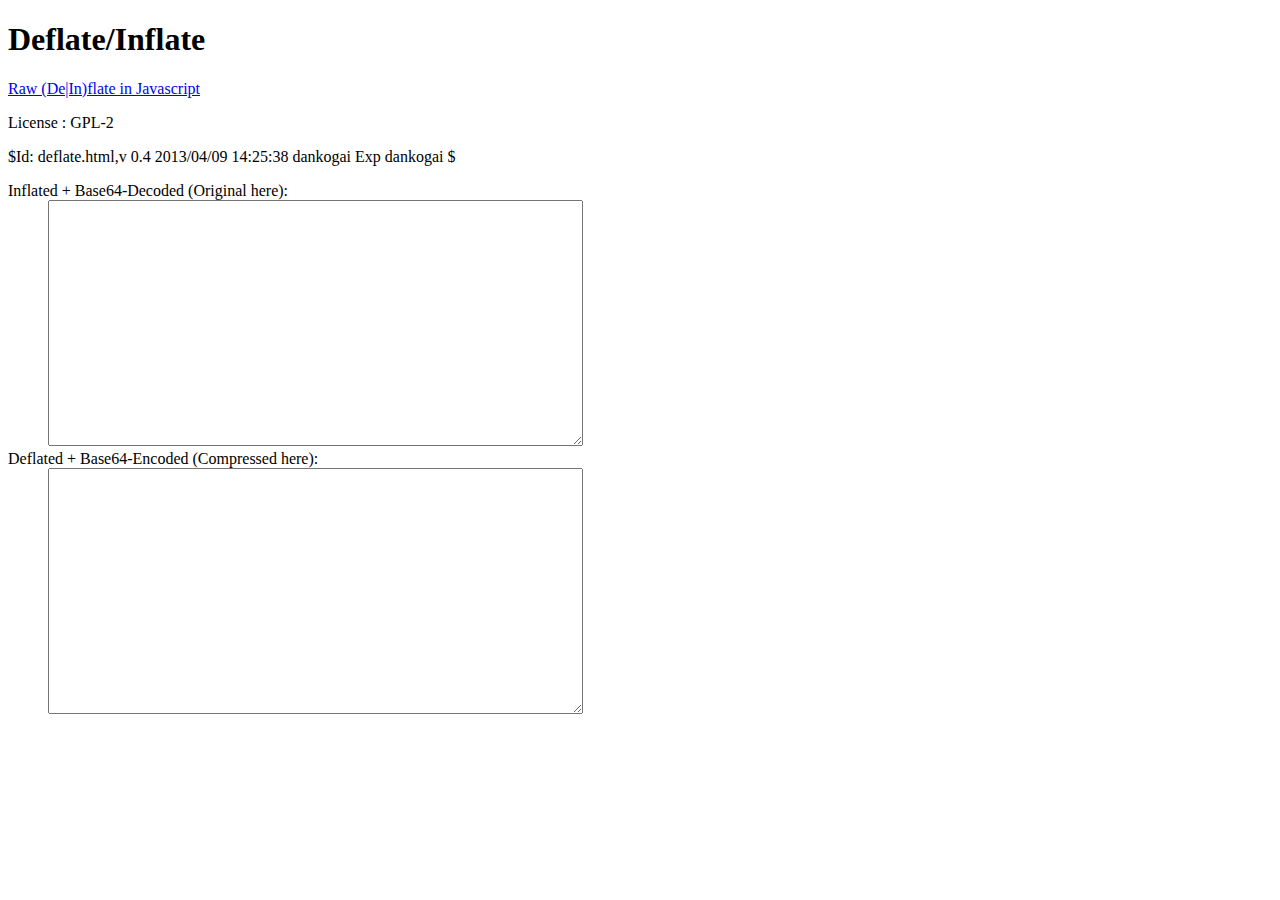
<file: deflate.html>
<!DOCTYPE html>
<html>
<head>
<meta charset="UTF-8">
<title>Deflate/Inflate</title>
</head>
<body>
<h1>Deflate/Inflate</h1>
<a href="https://github.com/dankogai/js-deflate">Raw (De|In)flate in Javascript</a>
<p>License : GPL-2</p>
<p>$Id: deflate.html,v 0.4 2013/04/09 14:25:38 dankogai Exp dankogai $</p>
<dl>
<dt>Inflated + Base64-Decoded (Original here):</dt>
<dd><textarea id="inflated" cols="64" rows="16" onkeyup="(function(that, dst){
  setTimeout(function(){
    dst.value = Base64.toBase64(RawDeflate.deflate(Base64.utob(that.value)));
  },0)
})(this,$('deflated'))"></textarea></dd>
<dt>Deflated + Base64-Encoded (Compressed here):</dt>
<dd><textarea id="deflated" cols="64" rows="16" onkeyup="(function(that, dst){
  setTimeout(function(){
    dst.value = Base64.btou(RawDeflate.inflate(Base64.fromBase64(that.value)));
  },0);
})(this, $('inflated'))"></textarea></dd>
</dl>
<script type="text/javascript" src="js/libs/base64.js"></script>
<script type="text/javascript" src="js/libs/rawinflate.js"></script>
<script type="text/javascript" src="js/libs/rawdeflate.js"></script>
<script>
$ = function(id){ return document.getElementById(id) };
</script>
</body>
</html>
</file>
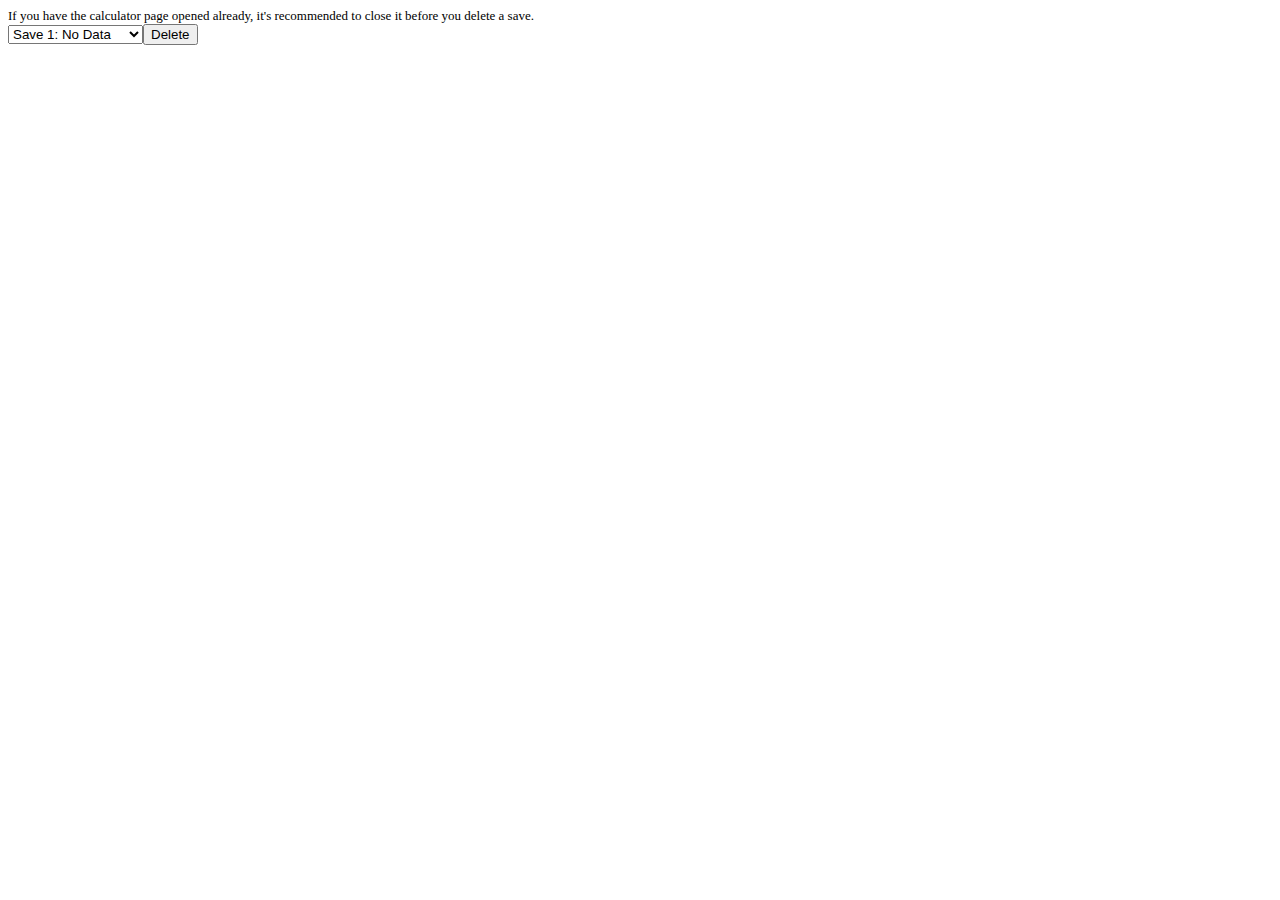
<file: del.html>
<html>
	<head>
		<title>Talon Tales Calculator</title>
		<META NAME="ROBOTS" CONTENT="NOINDEX,NOFOLLOW">
		<script type="text/javascript" src="js/libs/base64.js"></script>
		<script type="text/javascript" src="js/libs/rawinflate.js"></script>
		<script type="text/javascript" src="js/libs/rawdeflate.js"></script>
		<script type="text/javascript" src="js/foot.js?v=17"></script>
		<script type="text/javascript" src="js/head.js?v=17"></script>
		<script language="JavaScript">
			function DelData2() {
				theName = document.calcForm.A_SaveSlot.value;
				document.cookie = theName + "=;expires=Thu,01-Jan-70 00:00:01 GMT";
				LoadCookie3();
				document.delFORM.A_SaveSlot.value = theName;
			}
		</script>
	</head>
	<body>
		<font size="2">
		If you have the calculator page opened already, it's recommended to close it before you delete a save.</font>
		<form name="calcForm">
			<select name="A_SaveSlot"/>
			<input value="Delete" onclick="DelData2()" type="button"><br>
			<br>
		</form>
		<script language="JavaScript">LoadCookie3();</script>
	</body>
</html>
</file>
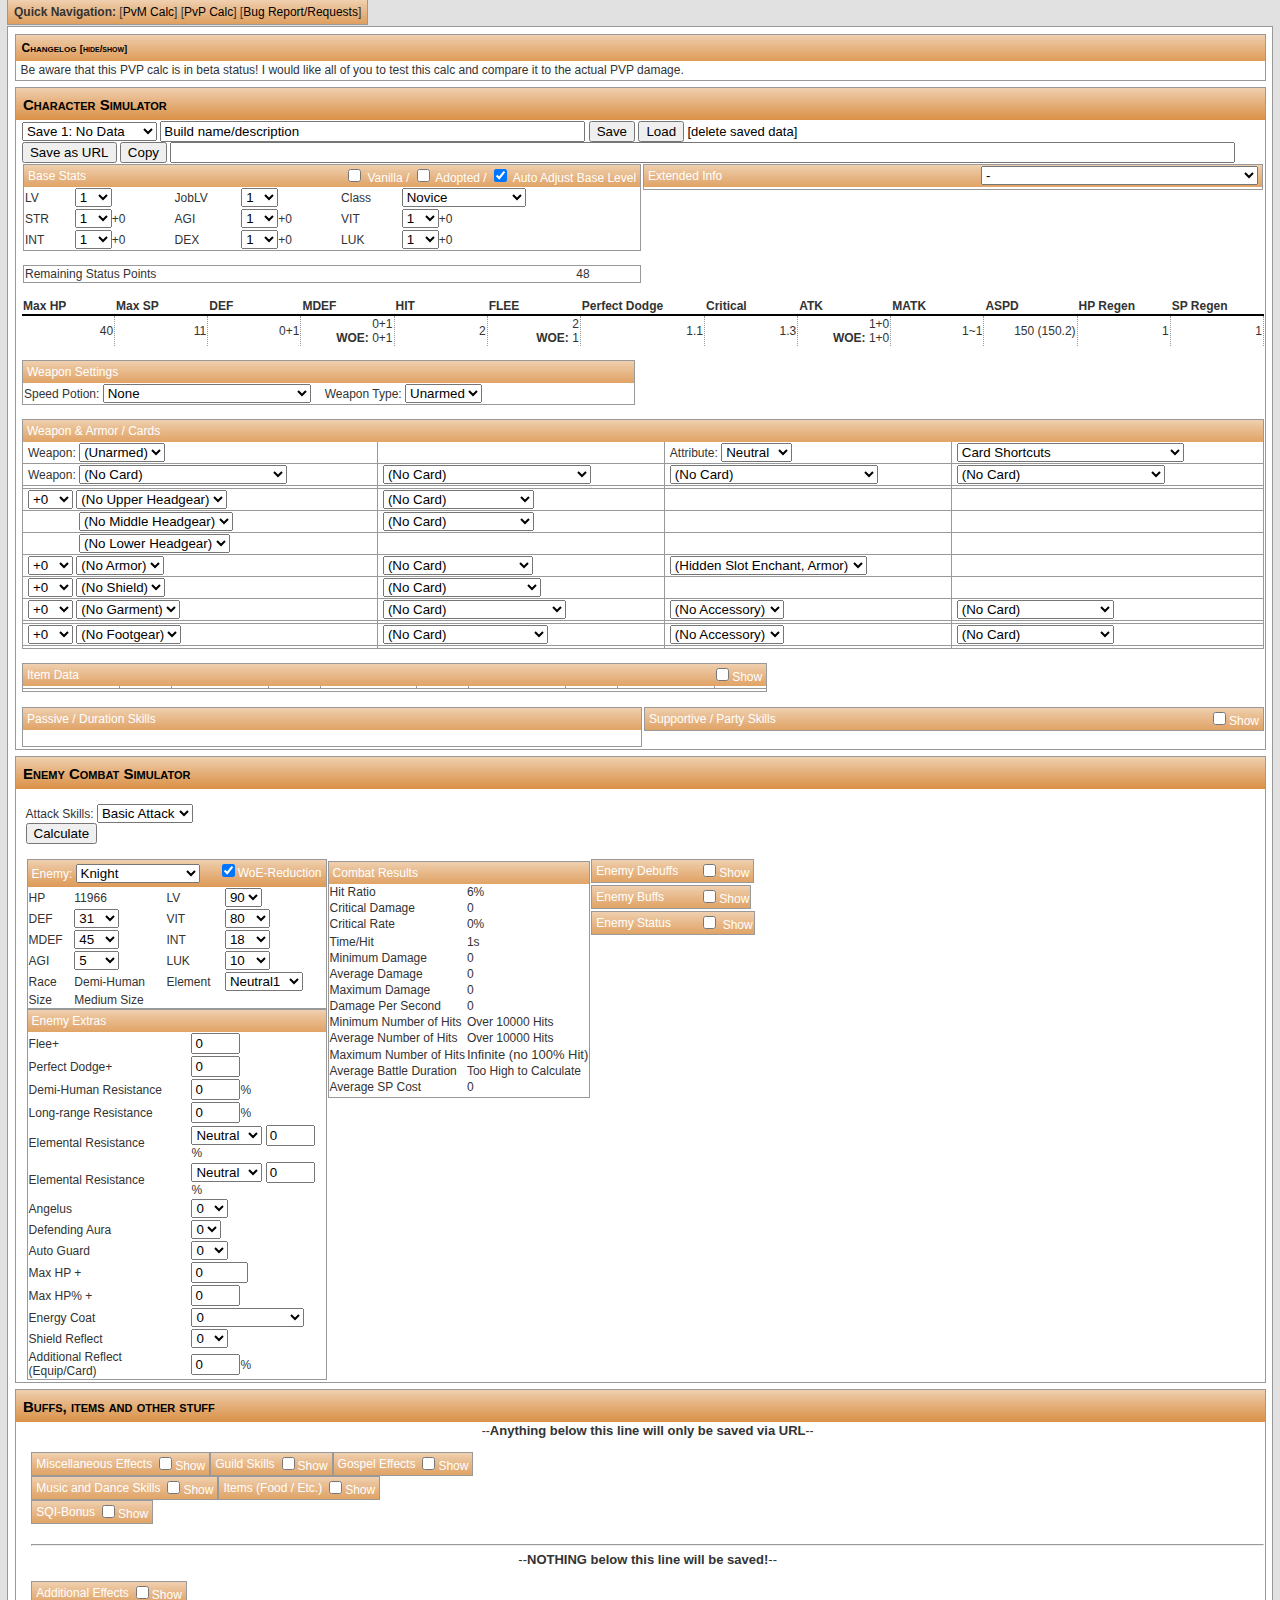
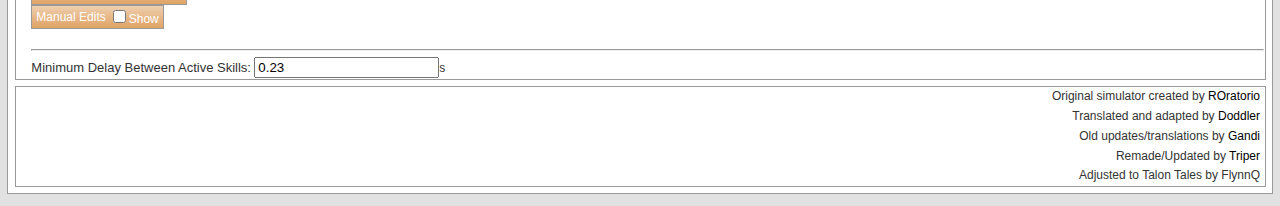
<file: pvp.html>
<!DOCTYPE HTML PUBLIC "-//W3C//DTD HTML 4.01 Transitional//EN">
<html lang="en">
<head>
<meta http-equiv="Content-Type" content="text/html; charset=UTF-8">
<meta http-equiv="Content-Script-Type" content="text/javascript">
<title>TalonRO Calculator (PvP-BETA)</title>
<link rel="shortcut icon" href="favicon.png">
<script type="text/javascript"><!--
Lang = 0;
Taijin=1;
// --></script>
<script type="text/javascript" src="js/etc.js?v=16"></script>
<script type="text/javascript" src="js/item.js?v=16"></script>
<script type="text/javascript" src="js/head.js?v=16"></script>
<script type="text/javascript" src="js/skill.js?v=16"></script>
<script type="text/javascript" src="js/libs/base64.js"></script>
<script type="text/javascript" src="js/libs/rawinflate.js"></script>
<script type="text/javascript" src="js/libs/rawdeflate.js"></script>

<link rel="stylesheet" type="text/css" href="js/style.css">
<style type="text/css">
<!--
div#ubernavi {
	background: url(images/th.png) repeat-x;
	border-bottom: 1px solid #999;
	border-right: 1px solid #999;
	border-left: 1px solid #999;
	display:inline-block;
	top:0;
	padding: 0.5em;
	margin-left: 3px;
	line-height: 100%;

}
div#ubernavi a {
	text-decoration: none;
	color:#000;
}
div#ubernavi a:hover {
	text-decoration: underline;
}
span.navititle {

	font-weight:bold;
}
-->
</style>
</head>

<body>

<div id="ubernavi" align="left" style="margin-left: 7px;">
<span class="navititle">Quick Navigation:</span> [<a href="index.html">PvM Calc</a>] [<a href="pvp.html">PvP Calc</a>] [<a href="https://github.com/kutsuru/ttcalculator/issues" target="_blank">Bug Report/Requests</a>]
</div>

<form name="calcForm">

<div class="topic-main" align="left">
<div class="topic" align="left" style="margin-left: 6.5px;margin-top: 6.5px;">
<h3>Changelog <span style="font-size:0.8em;">[<span onclick="SaveCookieChangelogDisplay();" style="cursor:pointer">hide/show</span>]</span></h3>
<div style="margin-left: 5px;">
<div id="ChangelogDisplay" style="display:inline;line-height: 165%;">
Be aware that this PVP calc is in beta status!
I would like all of you to test this calc and compare it to the actual PVP damage.
</div>
</div></div>


<div class="topic" style="margin-left: 6.5px;">
<h3 style="font-size:15px">Character Simulator</h3>
<table><tbody>
<tr><td>&nbsp;</td><td>

<select name="A_SaveSlot"></select>
<input name="A_SlotName" value="Build name/description" defaultValue="Build name/description" type="text" required minlength="4" maxlength="48" size="50">
<input value="Save" onclick="SaveCookie()" type="button">
<input value="Load" onclick="LoadCookie()" type="button">
<span id="DELHTML"><font size="2"><a href="del.html">[delete saved data]</a></font></span><br>
<input value="Save as URL" onclick="URLOUT()" type="button">
<input value="Copy" onclick="CopyToClipboard()" type="button">
<input name="URL_TEXT" size="130" type="text">
<table>
<tbody>
	<tr>
		<td valign="top">
			<table style="border: 1px solid rgb(153, 153, 153); border-collapse: collapse;">
				<tbody>
						<tr>
							<td colspan="6" class="subheader" bgcolor="#DDDDFF">
								<div style="float: left; padding: 3px;">
									<span id="nm01">Base Stats</span>
								</div>
								<div style="float: right; padding-right: 3px;">
									<input id="lab0" name="vanilla" onclick="VanillaCard()|VanillaArmor()|StAllCalc()|KakutyouKansuu2()" type="checkbox">
									<label for="lab0"><span id="nm079">Vanilla</span></label> /
									<input id="lab1" name="A_youshi" onclick="calc()" type="checkbox">
									<label for="lab1"><span id="nm078">Adopted</span></label> /
									<input id="lab2" name="BLVauto" checked="checked" type="checkbox">
									<label for="lab2"><span id="nm02">Auto Adjust Base Level</span></label>
								</div>
								<div style="clear: both;"></div>
							</td>
						</tr>
						<tr>
							<td id="nm03">LV</td><td><select name="A_BaseLV" onchange="StCalc(1)|StAllCalc()"></select></td>
							<td id="nm04">JobLV</td><td><select name="A_JobLV" onchange="StAllCalc()"></select></td>
							<td id="nm05">Class</td><td><select name="A_JOB" onchange="ClickJob(this[this.selectedIndex].value) | StAllCalc() | StCalc()"></select></td>
					</tr>
					<tr>
						<td id="nm06">STR</td><td><select name="A_STR" onchange="StCalc() | StAllCalc()"></select><span id="A_STRp">+0</span></td>
						<td id="nm07">AGI</td><td><select name="A_AGI" onchange="StCalc() | StAllCalc()"></select><span id="A_AGIp">+0</span></td>
						<td id="nm08">VIT</td><td><select name="A_VIT" onchange="StCalc() | StAllCalc()"></select><span id="A_VITp">+0</span></td>
					</tr>
					<tr>
						<td id="nm010">INT</td><td><select name="A_INT" onchange="StCalc() | StAllCalc()"></select><span id="A_INTp">+0</span></td>
						<td id="nm09">DEX</td><td><select name="A_DEX" onchange="StCalc() | StAllCalc()"><</select><span id="A_DEXp">+0</span></td>
						<td id="nm011">LUK</td><td><select name="A_LUK" onchange="StCalc() | StAllCalc()"></select><span id="A_LUKp">+0</span></td>
					</tr>
				</tbody>
			</table><br>
			<table style="border: 1px solid rgb(153, 153, 153); border-collapse: collapse;">
				<tbody>
					<tr>
						<td>
							<span id="nm012">Remaining Status Points</span></td><td><span id="A_STPOINT">48</span>
							</td>
					</tr>
				</tbody>
			</table>
		</td>
		<td valign="top">
			<table style="border: 1px solid rgb(153, 153, 153); border-collapse: collapse;">
				<tbody>
					<tr>
						<td class="subheader" bgcolor="#DDDDFF">
							<div style="float: left; padding: 3px;"><span id="nm013">Extended Info</span></div>
								<div style="float: right; padding-right: 3px;">
									<select name="A_Kakutyou" onchange="KakutyouKansuu2() | StAllCalc()"></select>
								</div>
								<div style="clear: both;"></div>
							</td>
				</tr>
				<tr>
					<td>
							<span id="A_KakutyouSel"></span>
							<span id="A_KakutyouData"></span>
					</td>
				</tr>
			</tbody>
		</table>
	</td>
</tr>
</tbody>
</table>
<br>
<table border="0">
	<tbody>
		<tr>
			<td id="nm014" class="title" style="width: 7.5%;">Max HP</td>
			<td id="nm015" class="title" style="width: 7.5%;">Max SP</td>
			<td id="nm016" class="title" style="width: 7.5%;">DEF</td>
			<td id="nm017" class="title" style="width: 7.5%;">MDEF</td>
			<td id="nm018" class="title" style="width: 7.5%;">HIT</td>
			<td id="nm019" class="title" style="width: 7.5%;">FLEE</td>
			<td id="nm020" class="title" style="width: 10%;">Perfect Dodge</td>
			<td id="nm021" class="title" style="width: 7.5%;">Critical</td>
			<td id="nm085" class="title" style="width: 7.5%;">ATK</td>
			<td id="nm022" class="title" style="width: 7.5%;">MATK</td>
			<td id="nm023" class="title" style="width: 7.5%;">ASPD</td>
			<td id="nm024" class="title" style="width: 7.5%;">HP Regen</td>
			<td id="nm025" class="title" style="width: 7.5%;">SP Regen</td>
		</tr>
		<tr>
			<td class="data" id="A_MaxHP" align="right"> 40</td>
			<td class="data" id="A_MaxSP" align="right"> 11</td>
			<td class="data" id="A_totalDEF" align="right">0+1</td>
			<td class="data" id="A_MDEF" align="right">0+1<br><b>WOE: </b>0+1</td>
			<td class="data" id="A_HIT" align="right">2</td>
			<td class="data" id="A_FLEE" align="right">2<br><b>WOE: </b>1</td>
			<td class="data" id="A_LUCKY" align="right">1.1</td>
			<td class="data" id="A_CRI" align="right">1.3</td>
			<td class="data" id="A_ATK2" align="right">1+0<br><b>WOE: </b>1+0</td>
			<td class="data" id="A_MATK" align="right">1~1</td>
			<td class="data" id="A_ASPD" align="right">150.2</td>
			<td class="data" id="A_HPR" align="right">1</td>
			<td class="data" id="A_SPR" align="right">1</td>
		</tr>
	</tbody>
</table>
<br>

<table style="border: 1px solid rgb(153, 153, 153); border-collapse: collapse; width: auto;">
<tbody>
	<tr><td colspan="3" class="subheader">
		<div style="float: left; padding: 3px;">Weapon Settings</div><div style="clear: left;"></div>
	</td></tr>
<tr>
	<td>
		<span id="nm026">Speed Potion: </span>
			<select name="A_SpeedPOT" onchange="StAllCalc()">
				<option selected="selected" value="0">None</option>
				<option value="1">Concentration Potion</option>
				<option value="2">Awakening Potion(Lv40)</option>
				<option value="3">-Special(Berserk Pitcher)(Lv85)</option>
			</select>
	</td>
	<td>&nbsp;</td>
	<td>&nbsp;
		<span id="nm027">Weapon Type: </span>
		<select name="A_WeaponType" onchange="ClickWeaponType(this[this.selectedIndex].value) | StAllCalc()">
			<option selected="selected" value="0">Unarmed</option>
			<option value="1">Dagger</option>
			<option value="2">Sword</option>
			<option value="6">Axe</option>
			<option value="8">Mace</option>
			<option value="9">Rod</option>
		</select>
		<span id="A_SobWeaponName"></span>
		<select name="A_Arrow" onchange="StAllCalc()" style="visibility:hidden">
			<option selected="selected" value="0">Arrow</option>
			<option value="1">Silver Arrow</option>
			<option value="2">Fire Arrow</option>
			<option value="3">Iron Arrow</option>
			<option value="4">Stone Arrow</option>
			<option value="5">Crystal Arrow</option>
			<option value="6">Arrow of Wind</option>
			<option value="7">Arrow of Shadow</option>
			<option value="8">Immaterial Arrow</option>
			<option value="9">Rusty Arrow</option>
			<option value="10">Steel Arrow</option>
			<option value="11">Oridecon Arrow</option>
			<option value="12">Arrow of Counter Evil</option>
			<option value="13">Frozen Arrow</option>
			<option value="14">Poison Arrow</option>
			<option value="15">Sharp Arrow</option>
			<option value="16">Holy Arrow</option>
		</select>
	</td>
</tr>
</tbody>
</table>
<br>

<table style="border: 1px solid rgb(153, 153, 153); border-collapse: collapse;" onmouseover="FirstNovis()">
	<tbody>
		<tr>
			<td colspan="4" class="subheader">
				<div style="float: left; padding: 3px;">
					<span id="nm028">Weapon &amp; Armor / Cards</span>
				</div>
				<div style="clear: left;"></div>
			</td>
		</tr>
		<tr>
			<td class="calc">
				<span id="nm029">Weapon: </span>
				<select name="A_weapon1" onchange="StAllCalc()|ClickB_Item(this[this.selectedIndex].value)">
					<option selected="selected" value="0">(Unarmed)</option>
				</select>
			</td>
			<td class="calc">
				<span id="A_seirenchi_name"></span>
				<select name="A_Weapon_ATKplus" style="visibility:hidden" onchange="StAllCalc()"></select>
			</td>
			<td class="calc">
				<span id="nm030">Attribute: </span>
				<select name="A_Weapon_zokusei"></select>
			</td>
			<td class="calc">
				<select name="A_cardshort" onchange="SetCardShort()|StAllCalc()|ActiveSkillSetPlus()"></select>
			</td>
		</tr>
		<tr>
			<td class="calc">
				<span id="nm031">Cards: </span>
				<select name="A_weapon1_card1" onchange="StAllCalc()|Click_Card(this[this.selectedIndex].value)"></select>
			</td>
			<td class="calc">
				<select name="A_weapon1_card2" onchange="StAllCalc()|Click_Card(this[this.selectedIndex].value)"></select>
			</td>
			<td class="calc">
				<select name="A_weapon1_card3" onchange="StAllCalc()|Click_Card(this[this.selectedIndex].value)"></select>
			</td>
			<td class="calc">
				<select name="A_weapon1_card4" onchange="StAllCalc()|Click_Card(this[this.selectedIndex].value)"></select>
			</td>
		</tr>
		<tr style="display: none" id="T_KE1">
			<td class="calc">
				<span id="A_KEText11"></span>
				<!-- <select name="A_KE11" style="visibility:hidden" onchange="StAllCalc()"></select> -->
				<select name="A_KE11" onchange="StAllCalc()"></select>
			</td>
			<td class="calc">
				<span id="A_KEText12"></span>
				<!-- <select name="A_KE12" style="visibility:hidden" onchange="StAllCalc()"></select> -->
				<select name="A_KE12" onchange="StAllCalc()"></select>
			</td>
			<td class="calc"></td>
			<td class="calc"></td>
		</tr>
		<tr style="display: none" id="T_ME1">
			<td class="calc">
				<span id="A_METext11"></span>
				<select name="A_ME11" onchange="StAllCalc()"></select>
			</td>
			<td class="calc">
				<span id="A_METext12"></span>
				<select name="A_ME12" onchange="StAllCalc()"></select>
			</td>
			<td class="calc"></td>
			<td class="calc"></td>
		</tr>

		<tr style="display: none" id="T_BE1">
			<td class="calc">
				<span id="A_BEText11"></span>
				<select name="A_BE11" onchange="StAllCalc()"></select>
			</td>
			<td class="calc">
				<span id="A_BEText12"></span>
				<select name="A_BE12" onchange="StAllCalc()"></select>
			</td>
			<td class="calc"></td>
			<td class="calc"></td>
		</tr>
		<tr style="display: none" id="T_EE1">
			<td class="calc">
				<span id="A_EEText11"></span>
				<select name="A_EE11" onchange="StAllCalc()"></select>
			</td>
			<td class="calc">
				<span id="A_EEText12"></span>
				<select name="A_EE12" onchange="StAllCalc()"></select>
			</td>
			<td class="calc">
				<span id="A_EEText13"></span>
				<select name="A_EE13" onchange="StAllCalc()"></select>
			</td>
			<td class="calc"></td>
		</tr>

		<tr style="display: none" id="T_W2">
			<td class="calc"><span id="spanA_weapon2"></span></td>
			<td class="calc"><span id="spanA_weapon2seiren"></span></td>
			<td class="calc"></td>
			<td class="calc"><span id="spanA_weapon2_CardShort"></span></td>
		</tr>
		<tr style="display: none" id="T_WC2">
			<td class="calc"><span id="nA_weapon2_c1"></span></td>
			<td class="calc"><span id="nA_weapon2_c2"></span></td>
			<td class="calc"><span id="nA_weapon2_c3"></span></td>
			<td class="calc"><span id="nA_weapon2_c4"></span></td>
		</tr>
		<tr style="display: none" id="T_KE2">
			<td class="calc">
				<span id="A_KEText21"></span>
				<!-- <select name="A_KE21" style="visibility:hidden" onchange="StAllCalc()"></select> -->
				<select name="A_KE21" onchange="StAllCalc()"></select>
			</td>
			<td class="calc">
				<span id="A_KEText22"></span>
				<!-- <select name="A_KE22" style="visibility:hidden" onchange="StAllCalc()"></select> -->
				<select name="A_KE22" onchange="StAllCalc()"></select>
			</td>
			<td class="calc"></td>
			<td class="calc"></td>
		</tr>

		<tr style="display: none" id="T_ME2">
			<td class="calc">
				<span id="A_METext21"></span>
				<select name="A_ME21" onchange="StAllCalc()"></select>
			</td>
			<td class="calc">
				<span id="A_METext22"></span>
				<select name="A_ME22" onchange="StAllCalc()"></select>
			</td>
			<td class="calc"></td>
			<td class="calc"></td>
		</tr>

		<tr style="display: none" id="T_BE2">
			<td class="calc">
				<span id="A_BEText21"></span>
				<select name="A_BE21" onchange="StAllCalc()"></select>
			</td>
			<td class="calc">
				<span id="A_BEText22"></span>
				<select name="A_BE22" onchange="StAllCalc()"></select>
			</td>
			<td class="calc"></td>
			<td class="calc"></td>
		</tr>

		<tr style="display: none" id="T_EE2">
			<td class="calc">
				<span id="A_EEText21"></span>
				<select name="A_EE21" onchange="StAllCalc()"></select>
			</td>
			<td class="calc">
				<span id="A_EEText22"></span>
				<select name="A_EE22" onchange="StAllCalc()"></select>
			</td>
			<td class="calc">
				<span id="A_EEText23"></span>
				<select name="A_EE23" onchange="StAllCalc()"></select>
			</td>
			<td class="calc"></td>
		</tr>

		<tr>
			<td class="calc"></td>
			<td class="calc"></td>
			<td class="calc"></td>
			<td class="calc"></td>
		</tr>

		<tr>
			<td class="calc">
				<select name="A_HEAD_DEF_PLUS" onchange="StAllCalc()"></select>
				<select name="A_head1" onchange="StAllCalc()|ClickB_Item(this[this.selectedIndex].value)"></select>
			</td>
			<td class="calc">
				<select name="A_head1_card" onchange="StAllCalc()|Click_Card(this[this.selectedIndex].value)"></select>
			</td>

			<!-- Biolab Enchant Headgear 1 -->
			<td class="calc" style="display: none" id="T_BEH1">
				<span id="A_BETextH1"></span>
				<select name="A_BEH1" onchange="StAllCalc()"></select>
			</td>
			<!-- Eden Enchant Headgear -->
			<td class="calc" style="display: none" id="T_EEH">
				<span id="A_EETextH"></span>
				<select name="A_EEH" onchange="StAllCalc()"></select>
			</td>
			<!-- Placeholder 1 -->
			<td class="calc" id="T_HEAD1_TEMP"></td>

			<!-- Biolab Enchant Headgear 2 -->
			<td class="calc" style="display: none" id="T_BEH2">
				<span id="A_BETextH2"></span>
				<select name="A_BEH2" onchange="StAllCalc()"></select>
			</td>
			<!-- Eden Enchant Headgear 2 -->
			<td class="calc" id="T_HEAD2_TEMP"></td>

		</tr>

		<tr>
			<td class="calc">
				<select style="margin-left: 51px" name="A_head2" onchange="StAllCalc()|ClickB_Item(this[this.selectedIndex].value)"></select>
			</td>
			<td class="calc">
				<select name="A_head2_card" onchange="StAllCalc()|Click_Card(this[this.selectedIndex].value)"></select>
			</td>
			<td class="calc"></td>
			<td class="calc"></td>
		</tr>
		<tr>
			<td class="calc">
				<select style="margin-left: 51px" name="A_head3" onchange="StAllCalc()|ClickB_Item(this[this.selectedIndex].value)"></select>
			</td>
			<td class="calc"></td>
			<td class="calc"></td>
			<td class="calc"></td>
		</tr>
		<tr>
			<td class="calc">
				<select name="A_BODY_DEF_PLUS" onchange="StAllCalc()"></select>
				<select name="A_body" onchange="StAllCalc()|ClickB_Item(this[this.selectedIndex].value)"></select>
			</td>
			<td class="calc">
				<select name="A_body_card" onchange="StAllCalc()|Click_Card(this[this.selectedIndex].value)"></select>
			</td>
			<td class="calc">
				<select name="A_HSE" onchange="StAllCalc()">
				</select>
			</td>
			<td style="visibility: hidden;" class="calc">
				<select name="A_HSE_HEAD1" onchange="StAllCalc()"></select>
			</td>
		</tr>

		<tr id="T_BEA" style="display: none">
			<td class="calc">
				<span id="A_BETextA1"></span>
				<select name="A_BEA1" onchange="StAllCalc()"></select>
			</td>
			<td class="calc">
				<span id="A_BETextA2"></span>
				<select name="A_BEA2" onchange="StAllCalc()"></select>
			</td>
			<td class="calc"></td>
			<td class="calc"></td>
		</tr>
		<tr id="T_EEA" style="display: none">
			<td class="calc">
				<span id="A_EETextA1"></span>
				<select name="A_EEA1" onchange="StAllCalc()"></select>
			</td>
			<td class="calc">
				<span id="A_EETextA2"></span>
				<select name="A_EEA2" onchange="StAllCalc()"></select>
			</td>
			<td class="calc"></td>
			<td class="calc"></td>
		</tr>
		<tr id="T_MORAEA" style="display: none">
			<td class="calc">
				<span id="A_MORAETextA">Mora Armor</span>
			</td>
			<td class="calc">
				<span id="A_MORAETextA1"></span>
				<select name="A_MORAEA1" onchange="StAllCalc()"></select>
			</td>
			<td class="calc">
				<span id="A_MORAETextA2"></span>
				<select name="A_MORAEA2" onchange="StAllCalc()"></select>
			</td>
			<td class="calc">
				<span id="A_MORAETextA3"></span>
				<select name="A_MORAEA3" onchange="StAllCalc()"></select>
			</td>
		</tr>

		<tr>
			<td class="calc">
				<select style="visibility: visible;" name="A_LEFT_DEF_PLUS" onchange="StAllCalc()"></select>
				<select style="visibility: visible;" name="A_left" onchange="StAllCalc()|ClickB_Item(this[this.selectedIndex].value)"></select>
			</td>
			<td class="calc" id="ID_C4">
				<select style="visibility: visible;" name="A_left_card" onchange="StAllCalc()|Click_Card(this[this.selectedIndex].value)"></select>
			</td>

			<td class="calc" style="display: none" id="T_BES1">
				<span id="A_BETextS1"></span>
				<select name="A_BES1" onchange="StAllCalc()"></select>
			</td>
			<td class="calc" id="T_BES1_TEMP"></td>
			<td class="calc" style="display: none" id="T_BES2">
				<span id="A_BETextS2"></span>
				<select name="A_BES2" onchange="StAllCalc()"></select>
			</td>
			<td class="calc" id="T_BES2_TEMP"></td>
		</tr>

		<tr>
			<td class="calc">
				<select name="A_SHOULDER_DEF_PLUS" onchange="StAllCalc()"></select>
				<select name="A_shoulder" onchange="StAllCalc()|ClickB_Item(this[this.selectedIndex].value)"></select>
			</td>
			<td class="calc">
				<select name="A_shoulder_card" onchange="StAllCalc()|Click_Card(this[this.selectedIndex].value)"></select>
			</td>
			<td class="calc">
				<select name="A_acces1" onchange="StAllCalc()|ClickB_Item(this[this.selectedIndex].value)"></select>
			</td>
			<td class="calc">
				<select name="A_acces1_card" onchange="StAllCalc()|Click_Card(this[this.selectedIndex].value)"></select>
			</td>
		</tr>

		<tr id="faceworm_enchant_block" style="display: none">
			<td class="calc">
				<span id="faceworm_enchant_label">Faceworm Enchants</span>
			</td>
			<td class="calc">
				<span id="faceworm_1st_enchant"></span>
				<select name="faceworm_1st_enchant_select" onchange="StAllCalc() | display_enchant_info('faceworm_1st_enchant', this[this.selectedIndex].value)"></select>
			</td>
			<td class="calc">
				<span id="faceworm_2nd_enchant"></span>
				<select name="faceworm_2nd_enchant_select" onchange="StAllCalc() | display_enchant_info('faceworm_2nd_enchant', this[this.selectedIndex].value)"></select>
			</td>
			<td id="faceworm_enchant_sleipnir" class="calc">
				<span id="faceworm_3rd_enchant"></span>
				<select name="faceworm_3rd_enchant_select" onchange="StAllCalc() | display_enchant_info('faceworm_3rd_enchant', this[this.selectedIndex].value)"></select>
			</td>
		</tr>

		<tr>
			<td class="calc" style="display: none" id="T_BEG1">
				<span id="A_BETextG1"></span>
				<select name="A_BEG1" onchange="StAllCalc()"></select>
			</td>
			<td class="calc" style="display: none" id="T_EEG1">
				<span id="A_EETextG1"></span>
				<select name="A_EEG1" onchange="StAllCalc()"></select>
			</td>
			<td class="calc" id="T_GAR1_TEMP"></td>
			<td class="calc" style="display: none" id="T_BEG2">
				<span id="A_BETextG2"></span>
				<select name="A_BEG2" onchange="StAllCalc()"></select>
			</td>
			<td class="calc" style="display: none" id="T_EEG2">
				<span id="A_EETextG2"></span>
				<select name="A_EEG2" onchange="StAllCalc()"></select>
			</td>
			<td class="calc" id="T_GAR2_TEMP"></td>

			<td class="calc" style="display: none" id="T_BEAC11">
				<span id="A_BETextAC11"></span>
				<select name="A_BEAC11" onchange="StAllCalc()"></select>
			</td>
			<td class="calc" id="T_ACC11_TEMP"></td>
			<td class="calc" style="display: none" id="T_BEAC12">
				<span id="A_BETextAC12"></span>
				<select name="A_BEAC12" onchange="StAllCalc()"></select>
			</td>
			<td class="calc" id="T_ACC12_TEMP"></td>
		</tr>

		<tr id="T_MORAEG" style="display: none">
			<td class="calc">
				<span id="A_MORAETextG">Mora Garment</span>
			</td>
			<td class="calc">
				<span id="A_MORAETextG1"></span>
				<select name="A_MORAEG1" onchange="StAllCalc()"></select>
			</td>
			<td class="calc">
				<span id="A_MORAETextG2"></span>
				<select name="A_MORAEG2" onchange="StAllCalc()"></select>
			</td>
			<td class="calc">
				<span id="A_MORAETextG3"></span>
				<select name="A_MORAEG3" onchange="StAllCalc()"></select>
			</td>
		</tr>

		<tr id="T_EDG" style="display: none">
			<td class="calc">
				<span id="A_EDTextG">El Dicaste Garment</span>
			</td>
			<td class="calc">
				<span id="A_EDTextG1"></span>
				<select name="A_EDG1" onchange="StAllCalc()"></select>
			</td>
			<td class="calc">
				<span id="A_EDTextG2"></span>
				<select name="A_EDG2" onchange="StAllCalc()"></select>
			</td>
			<td class="calc">
				<span id="A_EDTextG3"></span>
				<select name="A_EDG3" onchange="StAllCalc()"></select>
			</td>
		</tr>

		<tr id="T_EDAC1" style="display: none">
			<td class="calc">
				<span id="A_EDTextAC1">El Dicaste Accessory 1</span>
			</td>
			<td class="calc">
				<span id="A_EDTextAC11"></span>
				<select name="A_EDAC11" onchange="StAllCalc()"></select>
			</td>
			<td class="calc">
				<span id="A_EDTextAC12"></span>
				<select name="A_EDAC12" onchange="StAllCalc()"></select>
			</td>
			<td class="calc">
				<span id="A_EDTextAC13"></span>
				<select name="A_EDAC13" onchange="StAllCalc()"></select>
			</td>
		</tr>

		<tr id="T_EDLOED1" style="display: none">
			<td class="calc">
				<span id="A_EDTextLOED1">Light of El Dicaste 1</span>
			</td>
			<td class="calc">
				<span id="A_EDTextLOED11"></span>
				<select name="A_EDLOED11" onchange="StAllCalc()"></select>
			</td>
			<td class="calc">
				<span id="A_EDTextLOED12"></span>
				<select name="A_EDLOED12" onchange="StAllCalc()"></select>
			</td>
			<td class="calc">
				<span id="A_EDTextLOED13"></span>
				<select name="A_EDLOED13" onchange="StAllCalc()"></select>
			</td>
		</tr>

		<tr>
			<td class="calc">
				<select name="A_SHOES_DEF_PLUS" onchange="StAllCalc()"></select>
				<select name="A_shoes" onchange="StAllCalc()|ClickB_Item(this[this.selectedIndex].value)"></select>
			</td>
			<td class="calc">
				<select name="A_shoes_card" onchange="StAllCalc()|Click_Card(this[this.selectedIndex].value)"></select>
			</td>
			<td class="calc">
				<select name="A_acces2" onchange="StAllCalc()|ClickB_Item(this[this.selectedIndex].value)"></select>
			</td>
			<td class="calc">
				<select name="A_acces2_card" onchange="StAllCalc()|Click_Card(this[this.selectedIndex].value)"></select>
			</td>
		</tr>

		<tr>
			<td class="calc" style="display: none" id="T_EEF1">
				<span id="A_EETextF1"></span>
				<select name="A_EEF1" onchange="StAllCalc()"></select>
			</td>
			<td class="calc" id="T_FOOT1_TEMP"></td>
			<td class="calc" style="display: none" id="T_EEF2">
				<span id="A_EETextF2"></span>
				<select name="A_EEF2" onchange="StAllCalc()"></select>
			</td>
			<td class="calc" id="T_FOOT2_TEMP"></td>

			<td class="calc" style="display: none" id="T_BEAC21">
				<span id="A_BETextAC21"></span>
				<select name="A_BEAC21" onchange="StAllCalc()"></select>
			</td>
			<td class="calc" id="T_ACC21_TEMP"></td>
			<td class="calc" style="display: none" id="T_BEAC22">
				<span id="A_BETextAC22"></span>
				<select name="A_BEAC22" onchange="StAllCalc()"></select>
			</td>
			<td class="calc" id="T_ACC22_TEMP"></td>
		</tr>

		<tr id="T_EDF" style="display: none">
			<td class="calc">
				<span id="A_EDTextF">El Dicaste Footgear</span>
			</td>
			<td class="calc">
				<span id="A_EDTextF1"></span>
				<select name="A_EDF1" onchange="StAllCalc()"></select>
			</td>
			<td class="calc">
				<span id="A_EDTextF2"></span>
				<select name="A_EDF2" onchange="StAllCalc()"></select>
			</td>
			<td class="calc">
				<span id="A_EDTextF3"></span>
				<select name="A_EDF3" onchange="StAllCalc()"></select>
			</td>
		</tr>

		<tr id="temporal_enchant_block" style="display: none">
			<td class="calc">
				<span id="temporal_enchant_label">Temporal Enchants</span>
			</td>
			<td class="calc">
				<span id="temporal_1st_enchant"></span>
				<select name="temporal_1st_enchant_select" onchange="StAllCalc() | display_enchant_info('temporal_1st_enchant', this[this.selectedIndex].value)"></select>
			</td>
			<td class="calc">
				<span id="temporal_2nd_enchant"></span>
				<select name="temporal_2nd_enchant_select" onchange="StAllCalc() | display_enchant_info('temporal_2nd_enchant', this[this.selectedIndex].value)"></select>
			</td>
			<td id="temporal_enchant_sleipnir" class="calc">
				<span id="temporal_3rd_enchant"></span>
				<select name="temporal_3rd_enchant_select" onchange="StAllCalc() | display_enchant_info('temporal_3rd_enchant', this[this.selectedIndex].value)"></select>
			</td>
		</tr>

		<tr id="T_EDAC2" style="display: none">
			<td class="calc">
				<span id="A_EDTextAC2">El Dicaste Accessory 2</span>
			</td>
			<td class="calc">
				<span id="A_EDTextAC21"></span>
				<select name="A_EDAC21" onchange="StAllCalc()"></select>
			</td>
			<td class="calc">
				<span id="A_EDTextAC22"></span>
				<select name="A_EDAC22" onchange="StAllCalc()"></select>
			</td>
			<td class="calc">
				<span id="A_EDTextAC23"></span>
				<select name="A_EDAC23" onchange="StAllCalc()"></select>
			</td>
		</tr>

		<tr id="T_EDLOED2" style="display: none">
			<td class="calc">
				<span id="A_EDTextLOED2">Light of El Dicaste 2</span>
			</td>
			<td class="calc">
				<span id="A_EDTextLOED21"></span>
				<select name="A_EDLOED21" onchange="StAllCalc()"></select>
			</td>
			<td class="calc">
				<span id="A_EDTextLOED22"></span>
				<select name="A_EDLOED22" onchange="StAllCalc()"></select>
			</td>
			<td class="calc">
				<span id="A_EDTextLOED23"></span>
				<select name="A_EDLOED23" onchange="StAllCalc()"></select>
			</td>
		</tr>

		<tr id="T_MORAEAC1" style="display: none">
			<td class="calc">
				<span id="A_MORAETextAC1">Mora Accessory 1</span>
			</td>
			<td class="calc">
				<span id="A_MORAETextAC11"></span>
				<select name="A_MORAEAC11" onchange="StAllCalc()"></select>
			</td>
			<td class="calc">
				<span id="A_MORAETextAC12"></span>
				<select name="A_MORAEAC12" onchange="StAllCalc()"></select>
			</td>
			<td class="calc">
				<span id="A_MORAETextAC13"></span>
				<select name="A_MORAEAC13" onchange="StAllCalc()"></select>
			</td>
		</tr>
		<tr id="T_MORAEAC2" style="display: none">
			<td class="calc">
				<span id="A_MORAETextAC2">Mora Accessory 2</span>
			</td>
			<td class="calc">
				<span id="A_MORAETextAC21"></span>
				<select name="A_MORAEAC21" onchange="StAllCalc()"></select>
			</td>
			<td class="calc">
				<span id="A_MORAETextAC22"></span>
				<select name="A_MORAEAC22" onchange="StAllCalc()"></select>
			</td>
			<td class="calc">
				<span id="A_MORAETextAC23"></span>
				<select name="A_MORAEAC23" onchange="StAllCalc()"></select>
			</td>
		</tr>

	</tbody>
</table>
<br />

<table style="border: 1px solid rgb(153, 153, 153); border-collapse: collapse; width: 60%;">
	<tbody>
		<tr>
			<td colspan="10" class="subheader">
					<div style="float: left; padding: 3px;"><span id="nm080">Item Data</span></div>
					<div style="float: right; padding-right: 3px;"><input id="lab3" name="ITEM_SW" onclick="ClickB_Item('SW')" type="checkbox"><label for="lab3"><span id="nm081">Show</span></label></div>
			</td>
		</tr>
		<tr>
			<td id="ITEM0" class="calc" bgcolor="#DDDDFF" width="13%"></td>
			<td id="ITEM_DATA" class="calc" width="7%"></td>
			<td id="ITEM1" class="calc" bgcolor="#DDDDFF" width="13%"></td>
			<td id="ITEM_SLOT" class="calc" width="7%"></td>
			<td id="ITEM2" class="calc" bgcolor="#DDDDFF" width="13%"></td>
			<td id="ITEM_W_LV" class="calc" width="7%"></td>
			<td id="ITEM3" class="calc" bgcolor="#DDDDFF" width="13%"></td>
			<td id="ITEM_LV" class="calc" width="7%"></td>
			<td id="ITEM4" class="calc" bgcolor="#DDDDFF" width="13%"></td>
			<td id="ITEM_WAIT" class="calc" width="7%"></td>
		</tr>
		<tr>
			<td colspan="10" id="B_SETUMEI" class="calc"></td>
		</tr>
	</tbody>
</table>
<br />

<table style="border-collapse: collapse;">
	<tbody>
		<tr>
			<td style="width: 50%;padding-left:0px;" valign="top">
				<table style="border: 1px solid rgb(153, 153, 153); border-collapse: collapse;">
					<tbody>
						<tr>
							<td colspan="4" class="subheader">
								<div style="float: left; padding: 3px;">
									<span id="nm033">Passive / Duration Skills</span>
								</div>
								<div style="clear: left;"></div>
							</td>
						</tr>
						<tr>
							<td id="P_Skill0"></td><td id="P_Skill0s"></td>
							<td id="P_Skill1"></td><td id="P_Skill1s"></td>
						</tr><tr>
							<td id="P_Skill2"></td><td id="P_Skill2s"></td>
							<td id="P_Skill3"></td><td id="P_Skill3s"></td>
						</tr><tr>
							<td id="P_Skill4"></td><td id="P_Skill4s"></td>
							<td id="P_Skill5"></td><td id="P_Skill5s"></td>
						</tr><tr>
							<td id="P_Skill6"></td><td id="P_Skill6s"></td>
							<td id="P_Skill7"></td><td id="P_Skill7s"></td>
						</tr><tr>
							<td id="P_Skill8"></td><td id="P_Skill8s"></td>
							<td id="P_Skill9"></td><td id="P_Skill9s"></td>
						</tr><tr>
							<td id="P_Skill10"></td><td id="P_Skill10s"></td>
							<td id="P_Skill11"></td><td id="P_Skill11s"></td>
					</tr><tr>
							<td id="P_Skill12"></td><td id="P_Skill12s"></td>
							<td id="P_Skill13"></td><td id="P_Skill13s"></td>
						</tr><tr>
							<td id="P_Skill14"></td><td id="P_Skill14s"></td>
							<td id="P_Skill15"></td><td id="P_Skill15s"></td>
						</tr>
					</tbody>
				</table>
			</td>
			<td style="width: 50%;padding-right:0px;" valign="top">
				<div id="SIENSKILL">
					<table style="border: 1px solid rgb(153, 153, 153); border-collapse: collapse;">
						<tbody>
							<tr>
								<td id="A2TD" colspan="4" class="subheader">
									<div style="float: left; padding: 3px;">Supportive / Party Skills <span id="A2used"></span></div>
									<div style="float: right; padding-right: 3px;">
										<input id="lab4" name="A2_SKILLSW" onclick="Click_SkillSW()" type="checkbox"><label for="lab4"><span id="nm035">Show </span></label>
									</div>
									<div style="clear: both;"></div>
								</td>
							</tr>
						</tbody>
					</table>
				</div>
			</td>
		</tr>
	</tbody>
</table>
</td>
</tr>
</tbody></table>
</div>


<div class="topic" style="margin-left: 6.5px;">
<h3 style="font-size:15px">Enemy Combat Simulator</h3>
	<table style="">
	<tbody>
		<tr>
		<td>&nbsp;</td>
		<td>
			<br>
			<span id="nm036">Attack Skills: </span><select name="A_ActiveSkill" onchange="ClickActiveSkill()"><option selected="selected" value="0">Basic Attack</option></select>
			<select name="A_ActiveSkillLV" style="visibility:hidden">
				<option selected="selected" value="1">1</option></select>
			&nbsp;&nbsp;<span id="AASkillName"></span><span id="AASkill"></span><br>

			<input value="Calculate" onclick="calc()" type="button">
			<br>
			<br>
			<table style="width: auto;" align="left">
			<tbody>
				<tr>
				<td>
					<table style="border: 1px solid rgb(153, 153, 153); border-collapse: collapse; width: 300px;">
					<tbody>
						<tr>
							<td colspan="4" class="subheader" bgcolor="#DDDDFF">
								<div style="float: left; padding: 3px;"><span id="nm037">Enemy: </span><select name="B_Enemy" onchange="tPlusEnemyClick()|calc()"><option selected="selected" value="0">Knight</option><option value="1">Assassin</option><option value="2">Priest</option><option value="3">Hunter</option><option value="4">Wizard</option><option value="5">Blacksmith</option><option value="6">Crusader</option><option value="7">Rogue</option><option value="8">Monk</option><option value="9">Barde</option><option value="10">Dancer</option><option value="11">Sage</option><option value="12">Alchemist</option><option value="13">Super Novice</option><option value="14">Lord Knight</option><option value="15">Assassin Cross</option><option value="16">High Priest</option><option value="17">Sniper</option><option value="18">High Wizard</option><option value="19">Whitesmith</option><option value="20">Paladin</option><option value="21">Stalker</option><option value="22">Champion</option><option value="23">Clown</option><option value="24">Gypsy</option><option value="25">Scholar</option><option value="26">Creator</option><option value="27">Novice</option><option value="28">Swordsman</option><option value="29">Thief</option><option value="30">Acolyte</option><option value="31">Archer</option><option value="32">Mage</option><option value="33">Merchant</option><option value="34">High Novice</option><option value="35">High Swordsman</option><option value="36">High Thief</option><option value="37">High Acolyte</option><option value="38">High Archer</option><option value="39">High Mage</option><option value="40">High Merchant</option></select></div><div style="float: right; padding-right: 3px;"><input name="B_Ses" onclick="calc()" checked="checked" type="checkbox"><span id="nm063">WoE-Reduction</span></div><div style="clear: both;"></div>
							</td>
						</tr>
						<tr>
							<td><span id="nm038">HP</span></td><td><span id="B_HP">11966</span></td>
							<td><span id="nm039">LV</span></td><td><select name="B_LV"><option value="1">1</option><option value="2">2</option><option value="3">3</option><option value="4">4</option><option value="5">5</option><option value="6">6</option><option value="7">7</option><option value="8">8</option><option value="9">9</option><option value="10">10</option><option value="11">11</option><option value="12">12</option><option value="13">13</option><option value="14">14</option><option value="15">15</option><option value="16">16</option><option value="17">17</option><option value="18">18</option><option value="19">19</option><option value="20">20</option><option value="21">21</option><option value="22">22</option><option value="23">23</option><option value="24">24</option><option value="25">25</option><option value="26">26</option><option value="27">27</option><option value="28">28</option><option value="29">29</option><option value="30">30</option><option value="31">31</option><option value="32">32</option><option value="33">33</option><option value="34">34</option><option value="35">35</option><option value="36">36</option><option value="37">37</option><option value="38">38</option><option value="39">39</option><option value="40">40</option><option value="41">41</option><option value="42">42</option><option value="43">43</option><option value="44">44</option><option value="45">45</option><option value="46">46</option><option value="47">47</option><option value="48">48</option><option value="49">49</option><option value="50">50</option><option value="51">51</option><option value="52">52</option><option value="53">53</option><option value="54">54</option><option value="55">55</option><option value="56">56</option><option value="57">57</option><option value="58">58</option><option value="59">59</option><option value="60">60</option><option value="61">61</option><option value="62">62</option><option value="63">63</option><option value="64">64</option><option value="65">65</option><option value="66">66</option><option value="67">67</option><option value="68">68</option><option value="69">69</option><option value="70">70</option><option value="71">71</option><option value="72">72</option><option value="73">73</option><option value="74">74</option><option value="75">75</option><option value="76">76</option><option value="77">77</option><option value="78">78</option><option value="79">79</option><option value="80">80</option><option value="81">81</option><option value="82">82</option><option value="83">83</option><option value="84">84</option><option value="85">85</option><option value="86">86</option><option value="87">87</option><option value="88">88</option><option value="89">89</option><option selected="selected" value="90">90</option><option value="91">91</option><option value="92">92</option><option value="93">93</option><option value="94">94</option><option value="95">95</option><option value="96">96</option><option value="97">97</option><option value="98">98</option><option value="99">99</option></select></td>
						</tr>
						<tr>
							<td><span id="nm040">DEF</span></td><td><select name="B_DEF"><option value="0">0</option><option value="1">1</option><option value="2">2</option><option value="3">3</option><option value="4">4</option><option value="5">5</option><option value="6">6</option><option value="7">7</option><option value="8">8</option><option value="9">9</option><option value="10">10</option><option value="11">11</option><option value="12">12</option><option value="13">13</option><option value="14">14</option><option value="15">15</option><option value="16">16</option><option value="17">17</option><option value="18">18</option><option value="19">19</option><option value="20">20</option><option value="21">21</option><option value="22">22</option><option value="23">23</option><option value="24">24</option><option value="25">25</option><option value="26">26</option><option value="27">27</option><option value="28">28</option><option value="29">29</option><option value="30">30</option><option selected="selected" value="31">31</option><option value="32">32</option><option value="33">33</option><option value="34">34</option><option value="35">35</option><option value="36">36</option><option value="37">37</option><option value="38">38</option><option value="39">39</option><option value="40">40</option><option value="41">41</option><option value="42">42</option><option value="43">43</option><option value="44">44</option><option value="45">45</option><option value="46">46</option><option value="47">47</option><option value="48">48</option><option value="49">49</option><option value="50">50</option><option value="51">51</option><option value="52">52</option><option value="53">53</option><option value="54">54</option><option value="55">55</option><option value="56">56</option><option value="57">57</option><option value="58">58</option><option value="59">59</option><option value="60">60</option><option value="61">61</option><option value="62">62</option><option value="63">63</option><option value="64">64</option><option value="65">65</option><option value="66">66</option><option value="67">67</option><option value="68">68</option><option value="69">69</option><option value="70">70</option><option value="71">71</option><option value="72">72</option><option value="73">73</option><option value="74">74</option><option value="75">75</option><option value="76">76</option><option value="77">77</option><option value="78">78</option><option value="79">79</option><option value="80">80</option><option value="81">81</option><option value="82">82</option><option value="83">83</option><option value="84">84</option><option value="85">85</option><option value="86">86</option><option value="87">87</option><option value="88">88</option><option value="89">89</option><option value="90">90</option><option value="91">91</option><option value="92">92</option><option value="93">93</option><option value="94">94</option><option value="95">95</option><option value="96">96</option><option value="97">97</option><option value="98">98</option><option value="99">99</option><option value="100">100</option></select></td>
							<td><span id="nm041">VIT</span></td><td><select name="B_VIT"><option value="1">1</option><option value="2">2</option><option value="3">3</option><option value="4">4</option><option value="5">5</option><option value="6">6</option><option value="7">7</option><option value="8">8</option><option value="9">9</option><option value="10">10</option><option value="11">11</option><option value="12">12</option><option value="13">13</option><option value="14">14</option><option value="15">15</option><option value="16">16</option><option value="17">17</option><option value="18">18</option><option value="19">19</option><option value="20">20</option><option value="21">21</option><option value="22">22</option><option value="23">23</option><option value="24">24</option><option value="25">25</option><option value="26">26</option><option value="27">27</option><option value="28">28</option><option value="29">29</option><option value="30">30</option><option value="31">31</option><option value="32">32</option><option value="33">33</option><option value="34">34</option><option value="35">35</option><option value="36">36</option><option value="37">37</option><option value="38">38</option><option value="39">39</option><option value="40">40</option><option value="41">41</option><option value="42">42</option><option value="43">43</option><option value="44">44</option><option value="45">45</option><option value="46">46</option><option value="47">47</option><option value="48">48</option><option value="49">49</option><option value="50">50</option><option value="51">51</option><option value="52">52</option><option value="53">53</option><option value="54">54</option><option value="55">55</option><option value="56">56</option><option value="57">57</option><option value="58">58</option><option value="59">59</option><option value="60">60</option><option value="61">61</option><option value="62">62</option><option value="63">63</option><option value="64">64</option><option value="65">65</option><option value="66">66</option><option value="67">67</option><option value="68">68</option><option value="69">69</option><option value="70">70</option><option value="71">71</option><option value="72">72</option><option value="73">73</option><option value="74">74</option><option value="75">75</option><option value="76">76</option><option value="77">77</option><option value="78">78</option><option value="79">79</option><option selected="selected" value="80">80</option><option value="81">81</option><option value="82">82</option><option value="83">83</option><option value="84">84</option><option value="85">85</option><option value="86">86</option><option value="87">87</option><option value="88">88</option><option value="89">89</option><option value="90">90</option><option value="91">91</option><option value="92">92</option><option value="93">93</option><option value="94">94</option><option value="95">95</option><option value="96">96</option><option value="97">97</option><option value="98">98</option><option value="99">99</option><option value="100">100</option><option value="101">101</option><option value="102">102</option><option value="103">103</option><option value="104">104</option><option value="105">105</option><option value="106">106</option><option value="107">107</option><option value="108">108</option><option value="109">109</option><option value="110">110</option><option value="111">111</option><option value="112">112</option><option value="113">113</option><option value="114">114</option><option value="115">115</option><option value="116">116</option><option value="117">117</option><option value="118">118</option><option value="119">119</option><option value="120">120</option><option value="121">121</option><option value="122">122</option><option value="123">123</option><option value="124">124</option><option value="125">125</option><option value="126">126</option><option value="127">127</option><option value="128">128</option><option value="129">129</option><option value="130">130</option><option value="131">131</option><option value="132">132</option><option value="133">133</option><option value="134">134</option><option value="135">135</option><option value="136">136</option><option value="137">137</option><option value="138">138</option><option value="139">139</option><option value="140">140</option><option value="141">141</option><option value="142">142</option><option value="143">143</option><option value="144">144</option><option value="145">145</option><option value="146">146</option><option value="147">147</option><option value="148">148</option><option value="149">149</option><option value="150">150</option></select></td>
						</tr>
						<tr>
							<td><span id="nm042">MDEF</span></td><td><select name="B_MDEF"><option value="0">0</option><option value="1">1</option><option value="2">2</option><option value="3">3</option><option value="4">4</option><option value="5">5</option><option value="6">6</option><option value="7">7</option><option value="8">8</option><option value="9">9</option><option value="10">10</option><option value="11">11</option><option value="12">12</option><option value="13">13</option><option value="14">14</option><option value="15">15</option><option value="16">16</option><option value="17">17</option><option value="18">18</option><option value="19">19</option><option value="20">20</option><option value="21">21</option><option value="22">22</option><option value="23">23</option><option value="24">24</option><option value="25">25</option><option value="26">26</option><option value="27">27</option><option value="28">28</option><option value="29">29</option><option value="30">30</option><option value="31">31</option><option value="32">32</option><option value="33">33</option><option value="34">34</option><option value="35">35</option><option value="36">36</option><option value="37">37</option><option value="38">38</option><option value="39">39</option><option value="40">40</option><option value="41">41</option><option value="42">42</option><option value="43">43</option><option value="44">44</option><option selected="selected" value="45">45</option><option value="46">46</option><option value="47">47</option><option value="48">48</option><option value="49">49</option><option value="50">50</option><option value="51">51</option><option value="52">52</option><option value="53">53</option><option value="54">54</option><option value="55">55</option><option value="56">56</option><option value="57">57</option><option value="58">58</option><option value="59">59</option><option value="60">60</option><option value="61">61</option><option value="62">62</option><option value="63">63</option><option value="64">64</option><option value="65">65</option><option value="66">66</option><option value="67">67</option><option value="68">68</option><option value="69">69</option><option value="70">70</option><option value="71">71</option><option value="72">72</option><option value="73">73</option><option value="74">74</option><option value="75">75</option><option value="76">76</option><option value="77">77</option><option value="78">78</option><option value="79">79</option><option value="80">80</option><option value="81">81</option><option value="82">82</option><option value="83">83</option><option value="84">84</option><option value="85">85</option><option value="86">86</option><option value="87">87</option><option value="88">88</option><option value="89">89</option><option value="90">90</option><option value="91">91</option><option value="92">92</option><option value="93">93</option><option value="94">94</option><option value="95">95</option><option value="96">96</option><option value="97">97</option><option value="98">98</option><option value="99">99</option><option value="100">100</option></select></td>
							<td><span id="nm043">INT</span></td><td><select name="B_INT"><option value="1">1</option><option value="2">2</option><option value="3">3</option><option value="4">4</option><option value="5">5</option><option value="6">6</option><option value="7">7</option><option value="8">8</option><option value="9">9</option><option value="10">10</option><option value="11">11</option><option value="12">12</option><option value="13">13</option><option value="14">14</option><option value="15">15</option><option value="16">16</option><option value="17">17</option><option selected="selected" value="18">18</option><option value="19">19</option><option value="20">20</option><option value="21">21</option><option value="22">22</option><option value="23">23</option><option value="24">24</option><option value="25">25</option><option value="26">26</option><option value="27">27</option><option value="28">28</option><option value="29">29</option><option value="30">30</option><option value="31">31</option><option value="32">32</option><option value="33">33</option><option value="34">34</option><option value="35">35</option><option value="36">36</option><option value="37">37</option><option value="38">38</option><option value="39">39</option><option value="40">40</option><option value="41">41</option><option value="42">42</option><option value="43">43</option><option value="44">44</option><option value="45">45</option><option value="46">46</option><option value="47">47</option><option value="48">48</option><option value="49">49</option><option value="50">50</option><option value="51">51</option><option value="52">52</option><option value="53">53</option><option value="54">54</option><option value="55">55</option><option value="56">56</option><option value="57">57</option><option value="58">58</option><option value="59">59</option><option value="60">60</option><option value="61">61</option><option value="62">62</option><option value="63">63</option><option value="64">64</option><option value="65">65</option><option value="66">66</option><option value="67">67</option><option value="68">68</option><option value="69">69</option><option value="70">70</option><option value="71">71</option><option value="72">72</option><option value="73">73</option><option value="74">74</option><option value="75">75</option><option value="76">76</option><option value="77">77</option><option value="78">78</option><option value="79">79</option><option value="80">80</option><option value="81">81</option><option value="82">82</option><option value="83">83</option><option value="84">84</option><option value="85">85</option><option value="86">86</option><option value="87">87</option><option value="88">88</option><option value="89">89</option><option value="90">90</option><option value="91">91</option><option value="92">92</option><option value="93">93</option><option value="94">94</option><option value="95">95</option><option value="96">96</option><option value="97">97</option><option value="98">98</option><option value="99">99</option><option value="100">100</option><option value="101">101</option><option value="102">102</option><option value="103">103</option><option value="104">104</option><option value="105">105</option><option value="106">106</option><option value="107">107</option><option value="108">108</option><option value="109">109</option><option value="110">110</option><option value="111">111</option><option value="112">112</option><option value="113">113</option><option value="114">114</option><option value="115">115</option><option value="116">116</option><option value="117">117</option><option value="118">118</option><option value="119">119</option><option value="120">120</option><option value="121">121</option><option value="122">122</option><option value="123">123</option><option value="124">124</option><option value="125">125</option><option value="126">126</option><option value="127">127</option><option value="128">128</option><option value="129">129</option><option value="130">130</option><option value="131">131</option><option value="132">132</option><option value="133">133</option><option value="134">134</option><option value="135">135</option><option value="136">136</option><option value="137">137</option><option value="138">138</option><option value="139">139</option><option value="140">140</option><option value="141">141</option><option value="142">142</option><option value="143">143</option><option value="144">144</option><option value="145">145</option><option value="146">146</option><option value="147">147</option><option value="148">148</option><option value="149">149</option><option value="150">150</option></select></td>
						</tr>
						<tr>
							<td><span id="nm044">AGI</span></td><td><select name="B_AGI"><option value="1">1</option><option value="2">2</option><option value="3">3</option><option value="4">4</option><option selected="selected" value="5">5</option><option value="6">6</option><option value="7">7</option><option value="8">8</option><option value="9">9</option><option value="10">10</option><option value="11">11</option><option value="12">12</option><option value="13">13</option><option value="14">14</option><option value="15">15</option><option value="16">16</option><option value="17">17</option><option value="18">18</option><option value="19">19</option><option value="20">20</option><option value="21">21</option><option value="22">22</option><option value="23">23</option><option value="24">24</option><option value="25">25</option><option value="26">26</option><option value="27">27</option><option value="28">28</option><option value="29">29</option><option value="30">30</option><option value="31">31</option><option value="32">32</option><option value="33">33</option><option value="34">34</option><option value="35">35</option><option value="36">36</option><option value="37">37</option><option value="38">38</option><option value="39">39</option><option value="40">40</option><option value="41">41</option><option value="42">42</option><option value="43">43</option><option value="44">44</option><option value="45">45</option><option value="46">46</option><option value="47">47</option><option value="48">48</option><option value="49">49</option><option value="50">50</option><option value="51">51</option><option value="52">52</option><option value="53">53</option><option value="54">54</option><option value="55">55</option><option value="56">56</option><option value="57">57</option><option value="58">58</option><option value="59">59</option><option value="60">60</option><option value="61">61</option><option value="62">62</option><option value="63">63</option><option value="64">64</option><option value="65">65</option><option value="66">66</option><option value="67">67</option><option value="68">68</option><option value="69">69</option><option value="70">70</option><option value="71">71</option><option value="72">72</option><option value="73">73</option><option value="74">74</option><option value="75">75</option><option value="76">76</option><option value="77">77</option><option value="78">78</option><option value="79">79</option><option value="80">80</option><option value="81">81</option><option value="82">82</option><option value="83">83</option><option value="84">84</option><option value="85">85</option><option value="86">86</option><option value="87">87</option><option value="88">88</option><option value="89">89</option><option value="90">90</option><option value="91">91</option><option value="92">92</option><option value="93">93</option><option value="94">94</option><option value="95">95</option><option value="96">96</option><option value="97">97</option><option value="98">98</option><option value="99">99</option><option value="100">100</option><option value="101">101</option><option value="102">102</option><option value="103">103</option><option value="104">104</option><option value="105">105</option><option value="106">106</option><option value="107">107</option><option value="108">108</option><option value="109">109</option><option value="110">110</option><option value="111">111</option><option value="112">112</option><option value="113">113</option><option value="114">114</option><option value="115">115</option><option value="116">116</option><option value="117">117</option><option value="118">118</option><option value="119">119</option><option value="120">120</option><option value="121">121</option><option value="122">122</option><option value="123">123</option><option value="124">124</option><option value="125">125</option><option value="126">126</option><option value="127">127</option><option value="128">128</option><option value="129">129</option><option value="130">130</option><option value="131">131</option><option value="132">132</option><option value="133">133</option><option value="134">134</option><option value="135">135</option><option value="136">136</option><option value="137">137</option><option value="138">138</option><option value="139">139</option><option value="140">140</option><option value="141">141</option><option value="142">142</option><option value="143">143</option><option value="144">144</option><option value="145">145</option><option value="146">146</option><option value="147">147</option><option value="148">148</option><option value="149">149</option><option value="150">150</option></select></td>
							<td><span id="nm045">LUK</span></td><td><select name="B_LUK"><option value="1">1</option><option value="2">2</option><option value="3">3</option><option value="4">4</option><option value="5">5</option><option value="6">6</option><option value="7">7</option><option value="8">8</option><option value="9">9</option><option selected="selected" value="10">10</option><option value="11">11</option><option value="12">12</option><option value="13">13</option><option value="14">14</option><option value="15">15</option><option value="16">16</option><option value="17">17</option><option value="18">18</option><option value="19">19</option><option value="20">20</option><option value="21">21</option><option value="22">22</option><option value="23">23</option><option value="24">24</option><option value="25">25</option><option value="26">26</option><option value="27">27</option><option value="28">28</option><option value="29">29</option><option value="30">30</option><option value="31">31</option><option value="32">32</option><option value="33">33</option><option value="34">34</option><option value="35">35</option><option value="36">36</option><option value="37">37</option><option value="38">38</option><option value="39">39</option><option value="40">40</option><option value="41">41</option><option value="42">42</option><option value="43">43</option><option value="44">44</option><option value="45">45</option><option value="46">46</option><option value="47">47</option><option value="48">48</option><option value="49">49</option><option value="50">50</option><option value="51">51</option><option value="52">52</option><option value="53">53</option><option value="54">54</option><option value="55">55</option><option value="56">56</option><option value="57">57</option><option value="58">58</option><option value="59">59</option><option value="60">60</option><option value="61">61</option><option value="62">62</option><option value="63">63</option><option value="64">64</option><option value="65">65</option><option value="66">66</option><option value="67">67</option><option value="68">68</option><option value="69">69</option><option value="70">70</option><option value="71">71</option><option value="72">72</option><option value="73">73</option><option value="74">74</option><option value="75">75</option><option value="76">76</option><option value="77">77</option><option value="78">78</option><option value="79">79</option><option value="80">80</option><option value="81">81</option><option value="82">82</option><option value="83">83</option><option value="84">84</option><option value="85">85</option><option value="86">86</option><option value="87">87</option><option value="88">88</option><option value="89">89</option><option value="90">90</option><option value="91">91</option><option value="92">92</option><option value="93">93</option><option value="94">94</option><option value="95">95</option><option value="96">96</option><option value="97">97</option><option value="98">98</option><option value="99">99</option><option value="100">100</option><option value="101">101</option><option value="102">102</option><option value="103">103</option><option value="104">104</option><option value="105">105</option><option value="106">106</option><option value="107">107</option><option value="108">108</option><option value="109">109</option><option value="110">110</option><option value="111">111</option><option value="112">112</option><option value="113">113</option><option value="114">114</option><option value="115">115</option><option value="116">116</option><option value="117">117</option><option value="118">118</option><option value="119">119</option><option value="120">120</option><option value="121">121</option><option value="122">122</option><option value="123">123</option><option value="124">124</option><option value="125">125</option><option value="126">126</option><option value="127">127</option><option value="128">128</option><option value="129">129</option><option value="130">130</option><option value="131">131</option><option value="132">132</option><option value="133">133</option><option value="134">134</option><option value="135">135</option><option value="136">136</option><option value="137">137</option><option value="138">138</option><option value="139">139</option><option value="140">140</option><option value="141">141</option><option value="142">142</option><option value="143">143</option><option value="144">144</option><option value="145">145</option><option value="146">146</option><option value="147">147</option><option value="148">148</option><option value="149">149</option><option value="150">150</option></select></td>
						</tr>
						<tr>
							<td><span id="nm046">Race</span></td><td><span id="nm032">Demi-Human</span></td>
							<td><span id="nm047">Element</span></td><td><select name="B_ZOKUSEI"><option selected="selected" value="1">Neutral1</option><option value="11">Water1</option><option value="21">Earth1</option><option value="31">Fire1</option><option value="41">Wind1</option><option value="51">Poison1</option><option value="61">Holy1</option><option value="71">Dark1</option><option value="81">Ghost1</option><option value="91">Undead1</option></select></td>
						</tr>
						<tr>
							<td><span id="nm048">Size</span></td><td><span id="nm049">Medium Size</span></td><td></td><td></td>
						</tr>
					</tbody>
					</table>

			<!-- NEWWW -->
					<table style="border: 1px solid rgb(153, 153, 153); border-collapse: collapse; width: 300px;">
					<tbody>
						<tr><td colspan="2" class="subheader" bgcolor="#DDDDFF"><div style="float: left; padding: 3px;">Enemy Extras</div></td></tr>
						<tr><td>Flee+</td>
						<td><input onchange="calc()" name="B_TAISEI7" value="0" size="3" type="text"></td></tr>
						<tr><td>Perfect Dodge+</td>
						<td><input onchange="calc()" name="B_TAISEI6" value="0" size="3" type="text"></td></tr>
						<tr><td>Demi-Human Resistance</td>
						<td><input onchange="calc()" name="B_TAISEI0" value="0" size="3" type="text">%</td></tr>
						<tr><td>Long-range Resistance</td>
						<td><input onchange="calc()" name="B_TAISEI1" value="0" size="3" type="text">%</td></tr>
						<tr><td>Elemental Resistance</td>
						<td>
						<select name="B_TAISEI2_1" onchange="calc()"><option selected="selected" value="0">Neutral</option><option value="1">Water</option><option value="2">Earth</option><option value="3">Fire</option><option value="4">Wind</option><option value="5">Poison</option><option value="6">Holy</option><option value="7">Dark</option><option value="8">Ghost</option><option value="9">Undead</option></select>
						<input onchange="calc()" name="B_TAISEI2_2" value="0" size="3" type="text">%</td></tr>
						<tr><td>Elemental Resistance</td>
						<td>
						<select name="B_TAISEI3_1" onchange="calc()"><option selected="selected" value="0">Neutral</option><option value="1">Water</option><option value="2">Earth</option><option value="3">Fire</option><option value="4">Wind</option><option value="5">Poison</option><option value="6">Holy</option><option value="7">Dark</option><option value="8">Ghost</option><option value="9">Undead</option></select>
						<input onchange="calc()" name="B_TAISEI3_2" value="0" size="3" type="text">%</td></tr>
						<tr><td>Angelus</td>
						<td><select name="B_TAISEI4" onchange="calc()"><option selected="selected" value="0">0</option><option value="1">1</option><option value="2">2</option><option value="3">3</option><option value="4">4</option><option value="5">5</option><option value="6">6</option><option value="7">7</option><option value="8">8</option><option value="9">9</option><option value="10">10</option></select></td></tr>
						<tr><td>Defending Aura</td>
						<td><select name="B_TAISEI5" onchange="calc()"><option selected="selected" value="0">0</option><option value="1">1</option><option value="2">2</option><option value="3">3</option><option value="4">4</option><option value="5">5</option></select></td></tr>
						<tr><td>Auto Guard</td>
						<td><select name="B_TAISEI10" onchange="calc()"><option selected="selected" value="0">0</option><option value="1">1</option><option value="2">2</option><option value="3">3</option><option value="4">4</option><option value="5">5</option><option value="6">6</option><option value="7">7</option><option value="8">8</option><option value="9">9</option><option value="10">10</option></select></td></tr>
						<tr><td>Max HP +</td>
						<td><input onchange="calc()" name="B_TAISEI11" value="0" size="4" type="text"></td></tr>
						<tr><td>Max HP% +</td>
						<td><input onchange="calc()" name="B_TAISEI12" value="0" size="3" type="text"></td></tr>
						<tr><td>Energy Coat</td>
						<td><select name="B_TAISEI13" onchange="calc()"><option selected="selected" value="0">0</option><option value="1">6% Reduction</option><option value="2">12% Reduction</option><option value="3">18% Reduction</option><option value="4">24% Reduction</option><option value="5">30% Reduction</option></select></td></tr>
						<tr><td>Shield Reflect</td>
						<td><select name="B_TAISEI14" onchange="calc()"><option selected="selected" value="0">0</option><option value="1">1</option><option value="2">2</option><option value="3">3</option><option value="4">4</option><option value="5">5</option><option value="6">6</option><option value="7">7</option><option value="8">8</option><option value="9">9</option><option value="10">10</option></select></td></tr>
						<tr><td>Additional Reflect (Equip/Card)</td>
						<td><input onchange="calc()" name="B_TAISEI15" value="0" size="3" type="text">%</td></tr>
					</tbody>
					</table>

			<!-- /NEWWW -->
				</td>
				</tr>
			</tbody>
			</table>
			<table style="margin-top: 3px;border: 1px solid rgb(153, 153, 153); border-collapse: collapse; width: auto;" align="left">
			<tbody><tr><td colspan="2" class="subheader" bgcolor="#DDDDFF"><div style="float: left; padding: 3px;"><span id="nm052">Combat Results</span></div></td></tr>
				<tr>
				<td><span id="nm053">Hit Ratio</span></td><td><span id="BattleHIT">6</span><span id="nm067">%</span></td>
				</tr><tr>
				<td><span id="CRIATKname">Critical Damage</span></td><td><span id="CRIATK">0</span></td>
				</tr><tr>
				<td><span id="CRInumname">Critical Rate</span></td><td><span id="CRInum">0%</span></td>
				</tr><tr>
				<td><span id="bSUBname"></span></td><td><span id="bSUB"></span></td>
				</tr><tr>
				<td><span id="bSUB2name">Time/Hit<br></span></td><td><span id="bSUB2">0.996s<br></span></td>
				</tr><tr>
				<td><span id="nm055">Minimum Damage</span></td><td><span id="strID_0">0</span></td>
				</tr><tr>
				<td><span id="nm056">Average Damage</span></td><td><span id="strID_1">0</span></td>
				</tr><tr>
				<td><span id="nm057">Maximum Damage</span></td><td><span id="strID_2">0</span></td>
				</tr><tr>
				<td><span id="nm058">Damage Per Second</span></td><td><span id="AveSecondATK">0</span></td>
				</tr><tr>
				<td><span id="nm059">Minimum Number of Hits</span></td><td><span id="MinATKnum">Over 10000 Hits</span></td>
				</tr><tr>
				<td><span id="nm060">Average Number of Hits</span></td><td><span id="AveATKnum">Over 10000 Hits</span></td>
				</tr><tr>
				<td><span id="nm061">Maximum Number of Hits</span></td><td><span id="MaxATKnum"><font size="2">Infinite (no 100% Hit)</font></span></td>
				</tr><tr>
				<td><span id="nm062">Average Battle Duration</span></td><td><span id="BattleTime">Too High to Calculate</span></td>
				</tr>
				<tr><td id="average_sp_cost">Average SP Cost</td><td id="average_sp_cost_value">0</td></tr>
				<tr><td id="average_zeny_cost"></td><td id="average_zeny_cost_value"></td></tr>
				<tr style="display:none">
				<td id="nm086" colspan="2"><center>-- Special Skills --</center></td>
				</tr><tr style="display:none">
				<td id="nm087">Earthquake</td><td id="B_EQ">Not Available</td>
				</tr><tr style="display:none">
				<td id="nm088">Hell's Judgment</td><td id="B_HJ"></td>
				</tr>
			</tbody>
			</table>
			<table style="width: auto;" align="left">
			<tbody>
				<tr>
				<td id="MONSTER_IJYOU">
					<!--Enemy Debuffs-->
					<table style="border: 1px solid rgb(153, 153, 153); border-collapse: collapse; width: auto;">
					<tbody>
						<tr><td colspan="2" class="subheader" bgcolor="#DDDDFF">
						<div style="float: left; padding: 3px;"><span id="nm050">Enemy Debuffs</span></div>
						<input name="B_IJYOUSW" onclick="Click_IjyouSW()" type="checkbox">
						<span id="nm051">Show</span>
						<div style="clear: both;"></div>
						</td></tr>
					</tbody>
					</table>
				</td>
				</tr>
				<tr>
				<td id="MONSTER_KYOUKA">
					<!--Enemy Buffs-->
					<table style="border: 1px solid rgb(153, 153, 153); border-collapse: collapse; width: auto;" align="left">
					<tbody>
						<tr><td colspan="2" class="subheader" bgcolor="#DDDDFF">
						<div style="float: left; padding: 3px;"><span id="nm083">Enemy Buffs</span></div>
						<input name="B_KYOUKASW" onclick="Click_EnemyKyoukaSW()" type="checkbox">
						<span id="nm084">Show</span>
						<div style="clear: both;"></div>
						</td></tr>
					</tbody>
					</table>
				</td>
				</tr>
				<tr>
					<td id="monster_status"><!--Enemy Status-->
						<table style="border: 1px solid rgb(153, 153, 153); border-collapse: collapse; width: auto;" align="left">
							<tbody>
								<tr>
									<td colspan="6" class="subheader" bgcolor="#DDDDFF">
										<div style="float: left; padding: 3px; width: 100px;">Enemy Status</div><input id="monster_status_check" name="monster_status_check" onclick="display_monster_status()" type="checkbox">	<label for="monster_status_check"><span id="monster_status_check_label">Show</span></label>
									</td>
								</tr>
							</tbody>
						</table>
					</td>
				</tr>
			</tbody>
			</table>
		</td>
		</tr>
	</tbody>
</table>
</div>

<!--Buffs e Items-->
<div class="topic" style="margin-left: 6.5px;">
	<h3 style="font-size:15px">Buffs, items and other stuff</h3>
	<table style="">
	<tbody>
		<tr>
			<td>&nbsp;</td>
			<td>
				<div style="clear: both;"></div>
				<center>--<span id="nm082"><font size="2"><b>Anything below this line will only be saved via URL</b></font></span>--</center><br>

				<div id="SP_SIEN04" style="float: left;">
				<table style="border: 1px solid rgb(153, 153, 153); border-collapse: collapse; width: auto;"><tbody><tr><td style="background-image: url(&quot;images/th.png&quot;);" id="A6TD" colspan="6" class="subheader" bgcolor="#DDDDFF"><div style="float: left; padding: 3px;">Miscellaneous Effects <span id="A6used"></span></div><div style="float: right; padding-right: 3px;"><input name="A6_SKILLSW" onclick="Click_Skill6SW()" type="checkbox">Show</div></td></tr></tbody></table>
				</div>

				<div id="SP_SIEN02" style="float: left;">
				<table style="border: 1px solid rgb(153, 153, 153); border-collapse: collapse; width: auto;"><tbody><tr><td style="background-image: url(&quot;images/th.png&quot;);" id="A4TD" colspan="4" class="subheader" bgcolor="#DDDDFF"><div style="float: left; padding: 3px;">Guild Skills <span id="A4used"></span></div><div style="float: right; padding-right: 3px;"><input name="A4_SKILLSW" onclick="Click_Skill4SW()" type="checkbox">Show</div><div style="clear: both;"></div></td></tr></tbody></table>
				</div>

				<div id="SP_SIEN03" style="float: left;">
				<table style="border: 1px solid rgb(153, 153, 153); border-collapse: collapse; width: auto;"><tbody><tr><td style="background-image: url(&quot;images/th.png&quot;);" id="A5TD" colspan="4" class="subheader" bgcolor="#DDDDFF"><div style="float: left; padding: 3px;">Gospel Effects <span id="A5used"></span></div><div style="float: right; padding-right: 3px;"><input name="A5_SKILLSW" onclick="Click_Skill5SW()" type="checkbox">Show</div><div style="clear: both;"></div></td></tr></tbody></table>
				</div>
				<div style="clear: both;">
					<div id="SP_SIEN01" style="float: left;">
					<table style="border: 1px solid rgb(153, 153, 153); border-collapse: collapse; width: auto;"><tbody><tr><td style="background-image: url(&quot;images/th.png&quot;);" id="A3TD" colspan="6" class="subheader" bgcolor="#DDDDFF"><div style="float: left; padding: 3px;">Music and Dance Skills <span id="A3used"></span></div><div style="float: right; padding-right: 3px;"><input name="A3_SKILLSW" onclick="Click_Skill3SW()" type="checkbox">Show</div><div style="clear: both;"></div></td></tr></tbody></table>
					</div>
					<div id="SP_SIEN05" style="float: left;">
					<table style="border: 1px solid rgb(153, 153, 153); border-collapse: collapse; width: auto;"><tbody><tr><td style="background-image: url(&quot;images/th.png&quot;);" id="A7TD" colspan="6" class="subheader" bgcolor="#DDDDFF"><div style="float: left; padding: 3px;">Items (Food / Etc.) <span id="A7used"></span></div><div style="float: right; padding-right: 3px;"><input name="A7_SKILLSW" onclick="Click_Skill7SW()" type="checkbox">Show</div><div style="clear: both;"></div></td></tr></tbody></table>
					</div>

					<div style="clear: both;">
						<div id="ID_SQI_Bonus">
						<table style="border: 1px solid rgb(153, 153, 153); border-collapse: collapse; width: auto;"><tbody><tr><td style="background-image: url(&quot;images/th.png&quot;);" id="SQI_Bonus_TD" colspan="1" class="subheader" bgcolor="#DDDDFF"><div style="float: left; padding: 3px;">SQI-Bonus<span id="SQI_Bonus_used"></span></div><div style="float: right; padding-right: 3px;"><input id="lab15" name="SQI_Bonus_SW" onclick="Click_SQI_Bonus_SW()" type="checkbox"><label for="lab15">Show</label></div><div style="clear: both;"></div></td></tr></tbody></table>
						</div>
						<br>
						<hr>
						<font size="2"></font><center><font size="2">--<span id="nm100"><b>NOTHING below this line will be saved!</b></span>--</font></center><br>
						<div id="ID_ETC">
							<table style="border: 1px solid rgb(153, 153, 153); border-collapse: collapse; width: auto;"><tbody><tr><td style="background-image: url(&quot;images/th.png&quot;);" id="A8TD" colspan="2" class="subheader" bgcolor="#DDDDFF"><div style="float: left; padding: 3px;">Additional Effects <span id="A8used"></span></div><div style="float: right; padding-right: 3px;"><input name="A8_SKILLSW" onclick="Click_Skill8SW()" type="checkbox">Show</div><div style="clear: both;"></div></td></tr></tbody></table>
						</div>
						<div id="ID_ARG">
							<table style="border: 1px solid rgb(153, 153, 153); border-collapse: collapse; width: auto;"><tbody><tr><td style="background-image: url(&quot;images/th.png&quot;);" id="A9_TD" colspan="1" class="subheader" bgcolor="#DDDDFF"><div style="float: left; padding: 3px;">Manual Edits<span id="A9_used"></span></div><div style="float: right; padding-right: 3px;"><input name="A9_SKILLSW" onclick="Click_Skill9SW()" type="checkbox">Show</div><div style="clear: both;"></div></td></tr></tbody></table>
						</div>
						<br>
						<hr>
						<font size="2"><span id="nm077">Minimum Delay Between Active Skills:</span></font>
						<input type='text' onChange='calc()' name='minimum_skill_delay' value='0.23'>s</td>
					</div>
				</div>
			</td>
		</tr>
	</tbody>
	</table>
</div>
<div class="topic" align="right" style="margin-left: 6.5px"><div style="margin-right: 5px;line-height: 165%;">
Original simulator created by <a href="http://roratorio.2-d.jp/ro/">ROratorio</a><br>
Translated and adapted by <a href="http://rode.doddlercon.com/">Doddler</a><br>
Old updates/translations by <a href="http://calcx.wushuang.ws/pvp.html">Gandi</a><br>
Remade/Updated by <a href="http://games4nerds.comuf.com/RMS/RMS%20Non-Official%20RO%20Calc.html">Triper</a><br>
Adjusted to Talon Tales by FlynnQ
</div></div>
</div>
<script type="text/javascript" src="js/monster1.js"></script>
<script type="text/javascript" src="js/card.js?v=16"></script>
<script type="text/javascript" src="js/foot.js?v=16"></script>
</form>
		<script type="text/javascript">
		</script>
</body>
</html>
</file>
<file: js/style.css>
﻿body {
  font-family: Tahoma, Verdana, Arial, "sans-serif";
  font-size: 12px;
  margin:0;
  padding: 0;

  background-color:#e1e1e1;
  color: #333;
}

table {
  font-family: Tahoma, Verdana, Arial, "sans-serif";
  font-size: 12px;
  color: #333;
  width: 100%;
  border-spacing: 0px;
}

h1, h2, h3, h4, h5, h6 {
  font-size: 12px;
  text-decoration: none;
  padding: 0px;
  margin: 0px;
}
h3 {
  margin-top: 0em;
  padding-left: 15px;
  font-size: 12px;
  background: url(../images/th.png);
  background-repeat: repeat-x;
  color: #000;
  padding: 0.5em;
  font-variant: small-caps;
}
ol {
  list-style-type: decimal;
}
td.top {
  vertical-align: top;
}
.footer {
  border: 1px solid #999;
  background-color: #999;
  background-image: url(https://talontales.com/wp-content/uploads/2022/06/talontales_logo_retina2.png);
  background-repeat: no-repeat;
  background-position: left;
  background-size: contain;
  background-origin: content-box;
  padding-left: 15px;
  margin: 6px;
}

.topic {
  border: 1px solid #999;
  background-color: #fff;
  margin: 6px;
}
.topic-main {
  border: 1px solid #999;
  background-color: #fff;
  margin: 1px 7px 7px 7px;
}
.topic a {
  color: #000;
  text-decoration: none;
}

.topic a:hover {
  border-bottom: 1px solid #555;
}

.topic td.data {
  border-right: 1px dotted #999;
}

.topic td.data1 {
  border: 1px solid rgb(230,230,230);
  background: rgb(250,250,250);
}

.topic td.data2 {
  border: 1px solid rgb(210,210,210);
  background: rgb(230,230,230);
}

.topic td.data3 {
  border: 1px solid rgb(190,190,190);
  background: rgb(210,210,210);
}

.topic td.data4 {
  border: 1px solid rgb(170,170,170);
  background: rgb(190,190,190);
}

.topic td.before {
  background: rgb(255,220,220);
}

.topic td.aftern {
}

.topic td.beforen {
}

.topic td.after {
  background: rgb(220,255,220);
}
.topic td.calc {
  border-right: 1px solid #999;
  border-bottom: 1px solid #999;
  background-color: #fff;
  padding-right: 2px;
  padding-left: 5px;
}
.topic td.calcnb {
  border-bottom: 1px solid #999;
  background-color: #fff;
  padding-right: 2px;
  padding-left: 5px;
}
.topic td.subheader {
  margin-top: 0em;
  font-size: 12px;
  background: url(../images/th.png);
  background-repeat: repeat-x;
  color: #fff;
}

.topic ul {
  margin: 0em 0em 0em 1em;
  padding: 0px;
  margin-left: 1em;
}

.topic li {
  line-height: 135%;
}

.topic li.sidebar {
  list-style: none;
  line-height: 135%;
}

.topic p:first-letter { font-size: 120% }

#container {
  width: 100%;
}
.topic td.title {
  font-weight: bold;
  border-bottom: 2px solid rgb(0,0,0)
}

.topic td.subtitle {
  font-weight: bold;
  border-bottom: 1px solid #666;
  background: rgb(192,192,192);
}

.topic td data {
  border: 1px dotted #999;
  border-right: 1px dotted #999;
}

div#ubernavi {
	background: url(../images/th.png) repeat-x;
	border-bottom: 1px solid #999;
	border-right: 1px solid #999;
	border-left: 1px solid #999;
	display:inline-block;
	top:0;
	padding: 0.5em;
	margin-left: 3px;
	line-height: 100%;

}
div#ubernavi a {
	text-decoration: none;
	color:#000;
}
div#ubernavi a:hover {
	text-decoration: underline;
}
span.navititle {
	font-weight:bold;
}
.pad {
  padding: 8px;
}
ul li+b {
  font-size: 14px;
}
.linkW {
  color: #FFFFFF !important;
  text-decoration: underline !important;
}
.prohibted{
  cursor: not-allowed !important;
  color: #CCCCCC !important;
}
</file>
